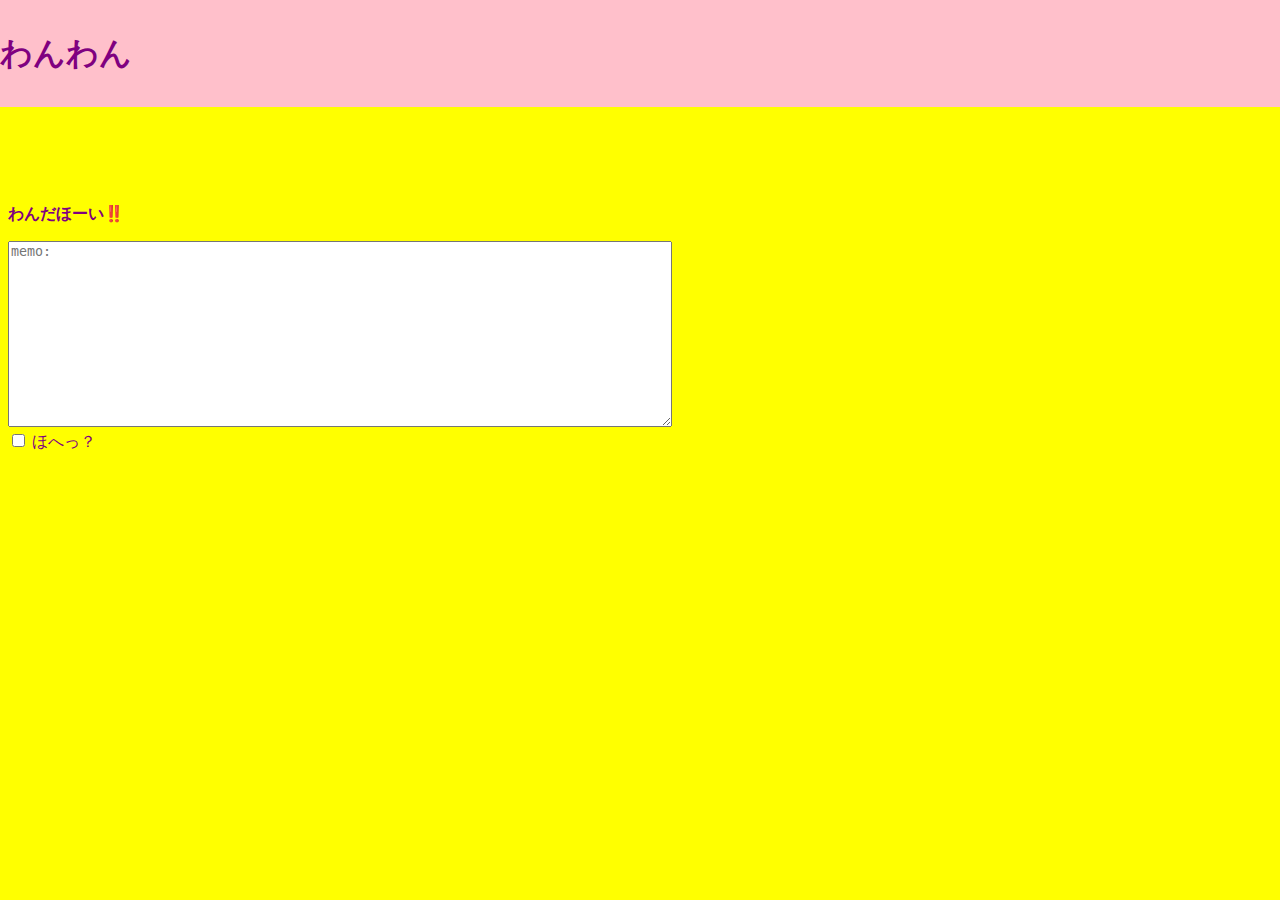
<file: index.html>
<!DOCTYPE html>
<html lang="ja">

<head>
  <meta charset="utf-8">
  <title>わんだほーい‼️</title>
  <meta name="viewport" content="width=device-width, initial-scale=1">
  <link rel="stylesheet" href="stylesheet.css">
</head>

<body>
  <header>
    <h1>わんわん</h1>
  </header>

  <main>
    <p><b>わんだほーい‼️</b></p>
  </main>

  <div>
    <textarea type="text" placeholder="memo:" id="memo" name="memo" rows="12" cols="80" ></textarea>
  </div>
  <input  type="checkbox" id="wandahoi" />
  <label for="wandahoi">ほへっ？</label>

</body>

</html>
</file>
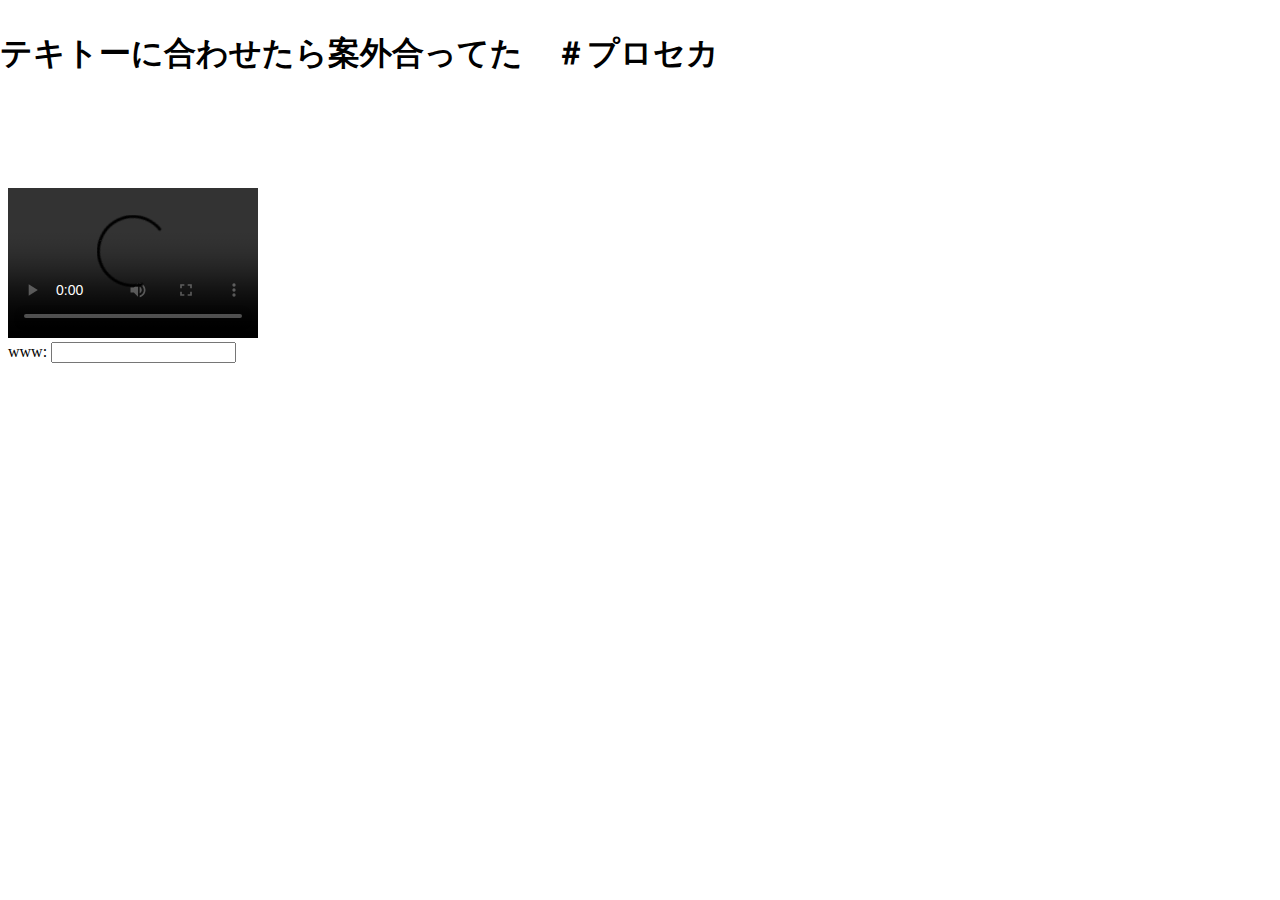
<file: index_utf-8.html>
<!DOCTYPE html>
<html lang="ja">

<head>
  <meta charset="utf-8">
  <title>テキトーに合わせたら案外合ってた　＃プロセカ</title>
  <meta name="viewport" content="width=device-width, initial-scale=1">
</head>

<style media="screen">
    body {
    padding-top: 180px;
    }
    header {
      text-align: left;
      background-color: white;
      color: black;
      position: fixed;
      top: 0;
      left: 0;
      right: 0;
    }
    h1 {
      line-height: 2;
    }
</style>

<body>
  <header>
    <h1>テキトーに合わせたら案外合ってた　＃プロセカ</h1>
  </header>

  <main>
    <video playsinline="playsinline" controls width="250">
      <source src="https://user-images.githubusercontent.com/119788148/232477889-9d5ec706-8068-4641-a2c1-f1b30fb4446e.mp4" type="video/mp4">
      <p>動画ファイルを再生できません</p>
    </video>
  </main>

  <div>
    <label for="www">www:</label>
    <input type="text" id="www" name="www">
    </input>
  </div>
</body>

</html>
</file>
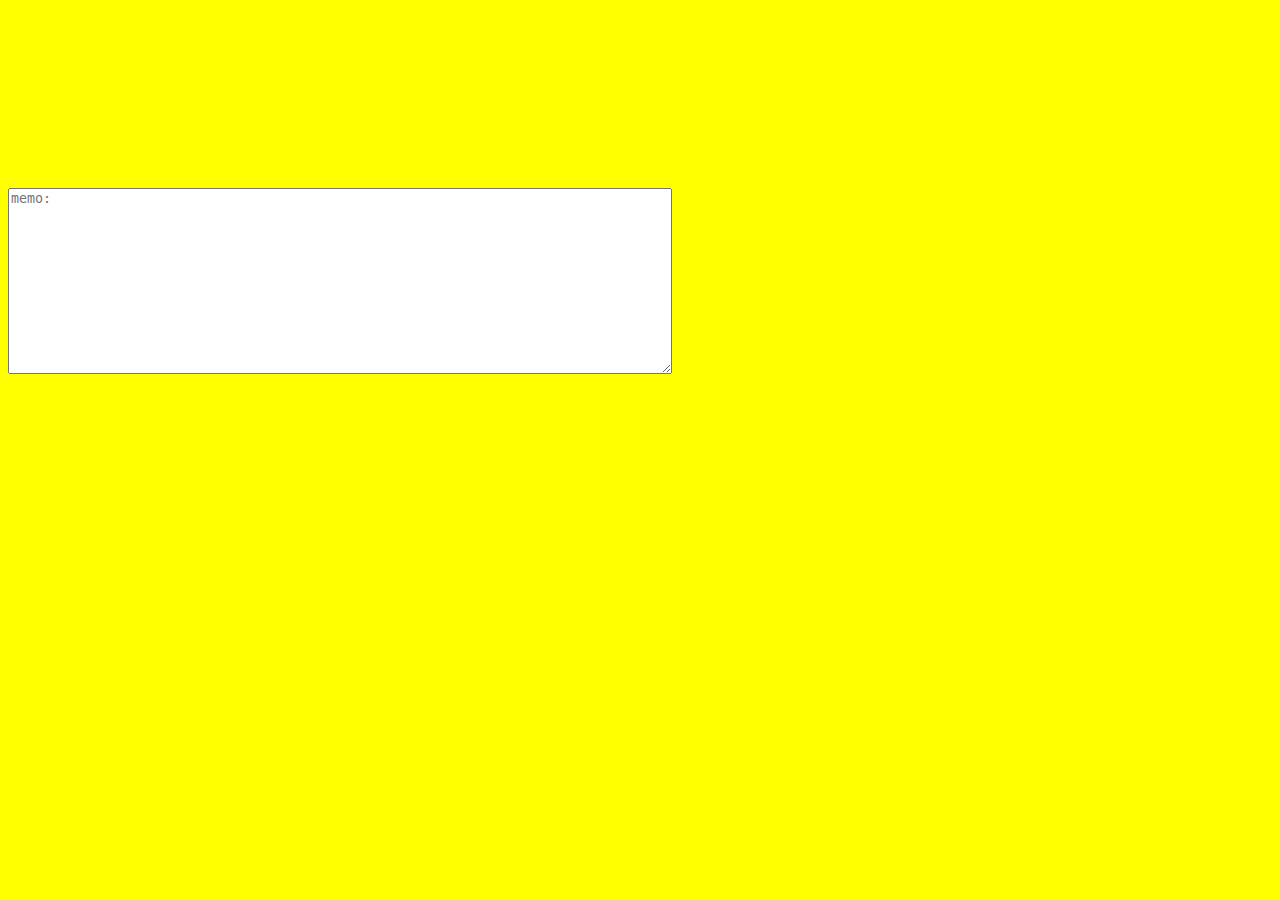
<file: memo.html>
<!DOCTYPE html>
<html lang="ja">

<head>
  <!--
    えーっと、
    わーって遊んで、
    ぱくーって食べたら、
    らららーって
    歌いたいー
  -->
  <meta charset="utf-8">
  <title>わんだほーい‼️</title>
  <meta name="viewport" content="width=device-width, initial-scale=1">
  <link rel="stylesheet" href="stylesheet.css">
</head>
<body>
<div>
    <textarea type="text" placeholder="memo:" id="memo" name="memo" rows="12" cols="80" ></textarea>
</div>
</body>
</html>
</file>
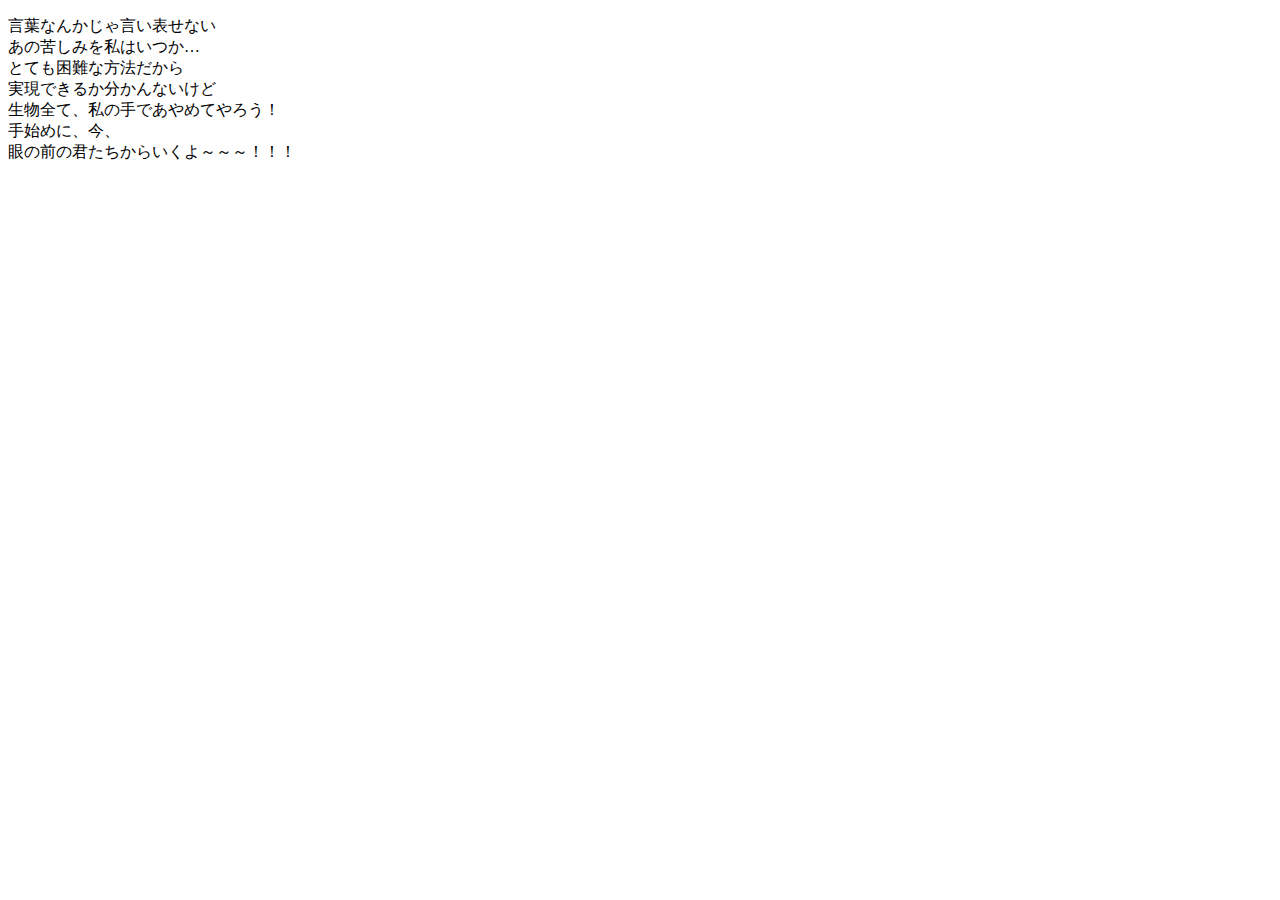
<file: neta_tweet.html>
<!DOCTYPE html>
<html ⚡ lang="ja">
<head>
<meta charset="utf-8">
<script async src="https://cdn.ampproject.org/v0.js"></script>
<title>ネタツイ</title>
<meta name="viewport" content="width=device-width, initial-scale=1">
</head>
<body>
<p>
言葉なんかじゃ言い表せない<br>
あの苦しみを私はいつか…<br>
とても困難な方法だから<br>
実現できるか分かんないけど<br>
生物全て、私の手であやめてやろう！<br>
手始めに、今、<br>
眼の前の君たちからいくよ～～～！！！<br>
</p>
</body>
</html>
</file>
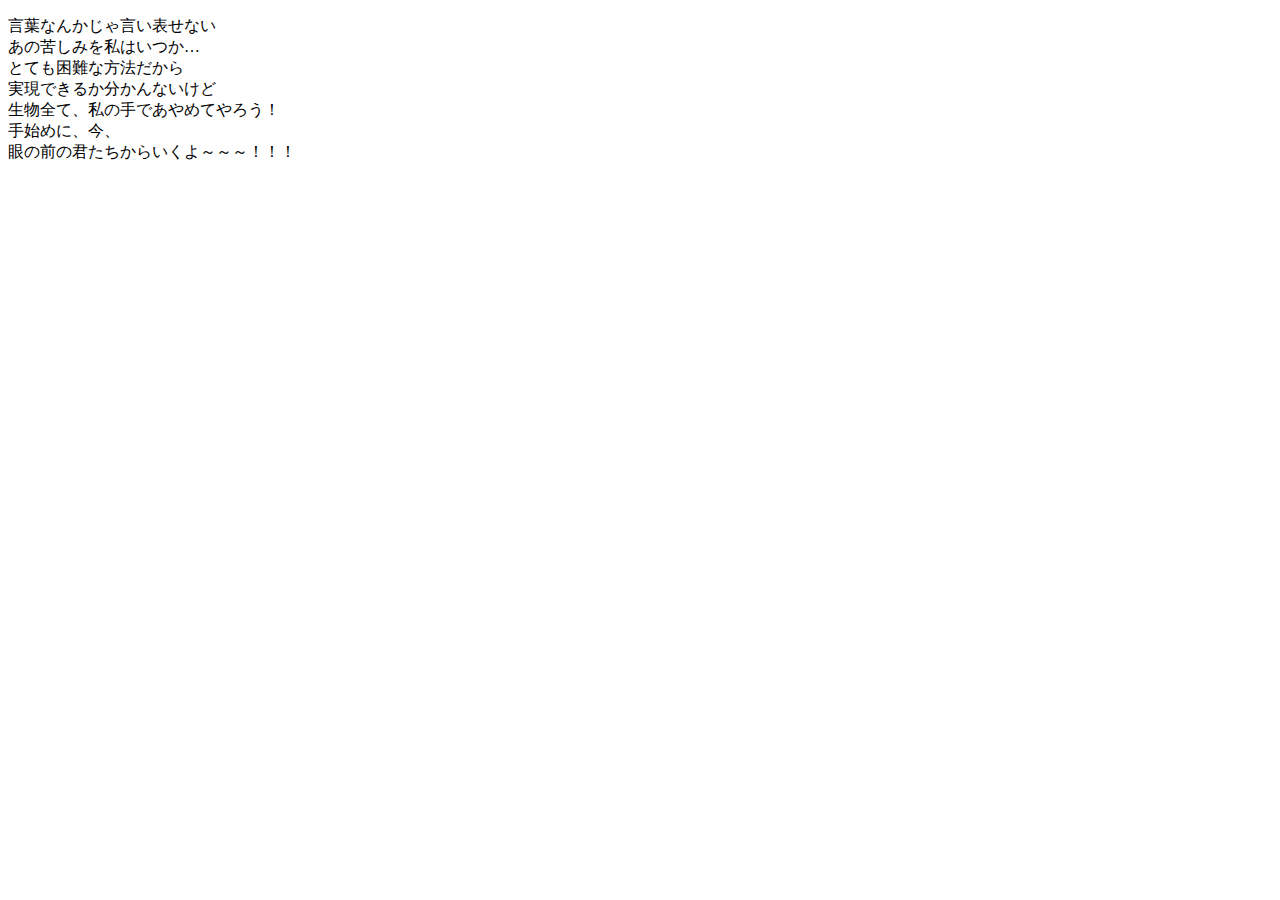
<file: ネタツイ.html>
<!DOCTYPE html>
<html ⚡ lang="ja">
<head>
<meta charset="utf-8">
<script async src="https://cdn.ampproject.org/v0.js"></script>
<title>ネタツイ</title>
<meta name="viewport" content="width=device-width, initial-scale=1">
</head>
<body>
<p>
言葉なんかじゃ言い表せない<br>
あの苦しみを私はいつか…<br>
とても困難な方法だから<br>
実現できるか分かんないけど<br>
生物全て、私の手であやめてやろう！<br>
手始めに、今、<br>
眼の前の君たちからいくよ～～～！！！<br>
</p>
</body>
</html>
</file>
<file: stylesheet.css>
@charset"UTF-8";
    body {
    padding-top: 180px;
    background-color: yellow;
    color: purple;
    }
    header {
      text-align: left;
      background-color: pink;
      color: purple;
      position: fixed;
      top: 0;
      left: 0;
      right: 0;
    }
    h1 {
      line-height: 2;
    }
    input:checked + label {
        color: yellow;
    }
</file>
